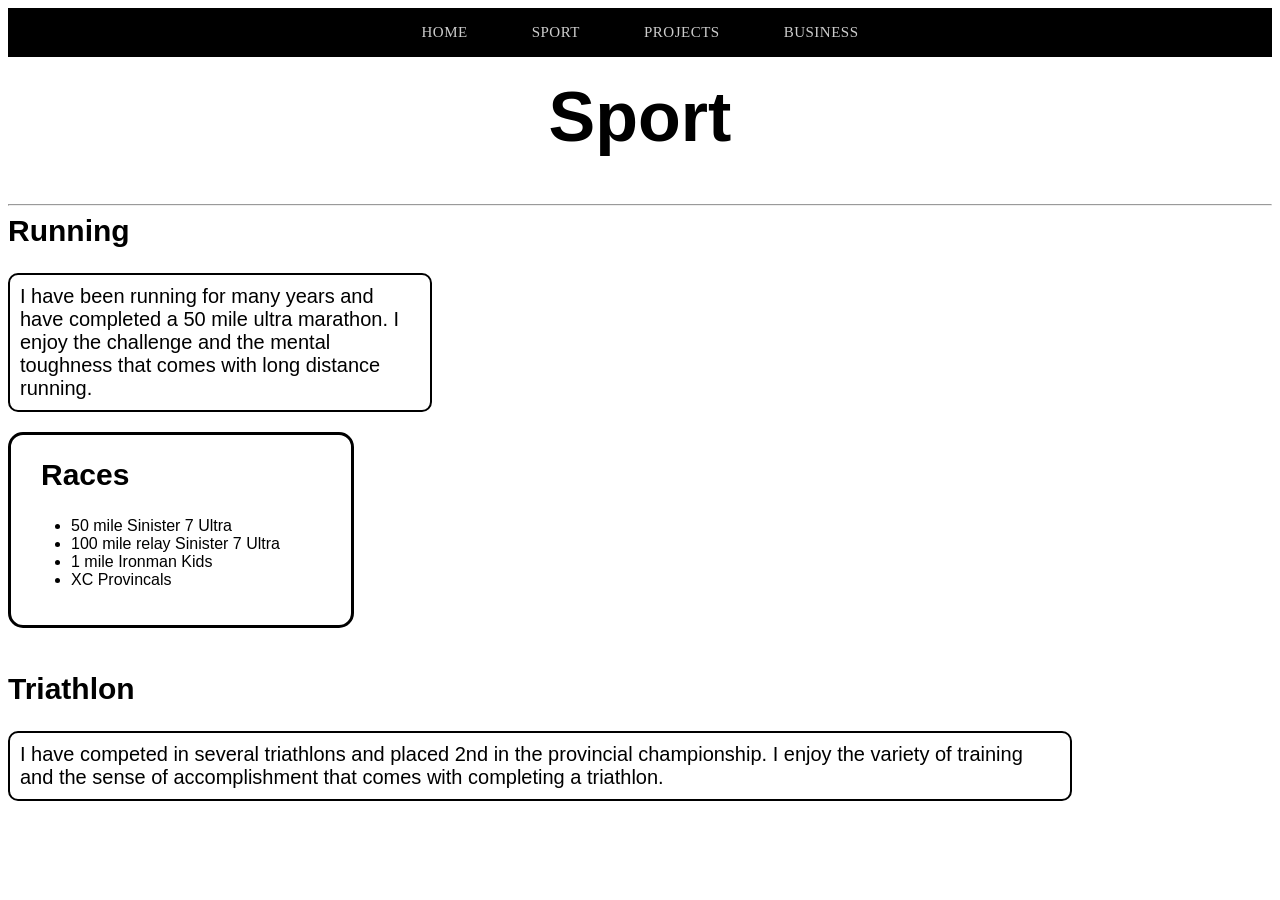
<file: sports.html>
<!DOCTYPE html>
<html lang="en">
<head>
    <meta charset="UTF-8">
    <meta name="viewport" content="width=device-width, initial-scale=1.0">
    <title>Ryan Pegg</title>
    <link rel="stylesheet" href="styles.css">
</head>
    <header>
        <div class="header">
            <nav>
                <a class="nav-home" href="index.html">Home</a>
                <a class="nav-sports" href="sports.html">Sport</a>
                <a class="nav-projects" href="projects.html">Projects</a>
                <a class="nav-business" href="business.html">Business</a>
            </nav>
        </div>
    </header>
    <body>
        <h1 class="title-sports">Sport</h1>
        <hr>
        <div class="sports-container">
            <div class="sport-box-running">
                <h2 class="sport-box-running-title">Running</h2>
                <p class="sport-box-running-description">I have been running for many years and have completed a 50 mile ultra marathon. I enjoy the challenge and the mental toughness that comes with long distance running.</p>
                <div class="races">
                    <h2 class="races-title">Races</h2>
                    <div>
                        <ul class="races-list">
                            <li>50 mile Sinister 7 Ultra</li>
                            <li>100 mile relay Sinister 7 Ultra</li>
                            <li>1 mile Ironman Kids</li>
                            <li>XC Provincals</li>
                    </div>
                </div>
            </div>

            <br>

            <br>

            <div class="sport-box-triathlon">
                <h2 class="sport-box-triathlon-title">Triathlon</h2>
                <p class="sport-box-triathlon-description">I have competed in several triathlons and placed 2nd in the provincial championship. I enjoy the variety of training and the sense of accomplishment that comes with completing a triathlon.</p>
            </div>

    </body>
</html>
</file>
<file: styles.css>
@import url('https://fonts.googleapis.com/css2?family=Playfair+Display:ital,wght@0,400;0,700;1,400&display=swap');

.profile-image {
     border-radius: 12px;
     width: 150px;
     height: 150px;
     object-fit: cover;
     border: 2px solid #000;
 }

 .profile-name {
     font-size: 100px;
     margin: 0;
     font-family: sans-serif, serif;
 }

 .profile {
     text-align: center;
     margin-top: 50px;
     padding: 20px;
     border-radius: 15px;
     background: linear-gradient(#fff, #fff) padding-box,
                 linear-gradient(#000, #5a5a5a) border-box;
     border: 5px solid transparent;
 }

.profile-description {
        font-size: 24px;
        margin-top: 10px;
        font-family: sans-serif;
}

.profile-container {
        min-height: 100vh;
        background-image: linear-gradient(to bottom, #00000083, #000000);
}

.header {
    background-color: #000;
    padding: 0;
    text-align: center;
    position: sticky;
    top: 0;
    z-index: 100;
}

.header nav {
    display: flex;
    justify-content: center;
    align-items: center;
    gap: 0;
}

.header nav a {
    color: #ccc;
    text-decoration: none;
    font-size: 15px;
    font-weight: 500;
    letter-spacing: 0.5px;
    padding: 16px 32px;
    transition: color 0.2s, background-color 0.2s;
    text-transform: uppercase;
}

.header nav a:hover {
    color: #fff;
    background-color: rgba(255, 255, 255, 0.08);
}

.about-description {
    font-size: 20px;
    margin-top: 10px;
    font-family: sans-serif;
    font-weight: 500;
}

.about-list {
    font-size: 16px;
    margin-top: 4px;
    font-family: sans-serif;
}

.about{
    background-color: #ffffff;
    padding: 20px;
    border-radius: 15px;
    border: 5px solid #000;
    margin-right: 20px;
    font-family: sans-serif;
}

.skills{
    background-color: #ffffff;
    padding: 20px;
    border-radius: 15px;
    border: 5px solid #000;
    margin-right: 20px;
    font-family: sans-serif;
}

.skills-grid {
    display: grid;
    grid-template-columns: repeat(auto-fit, minmax(150px, 1fr));
    gap: 10px;
    margin-top: 2px;
}

.skills-grid > * {
    border: 3px solid #0000003f;
    border-radius: 15px;
    padding: 10px;
    background-color: gradient(to bottom, #fc0000, #f0f0f0);
    margin: auto;
    border-left: 3px solid #00000063;
    border-right: 3px solid #00000063;
    width: 100%;
    box-sizing: border-box;
    min-height: 80px;
    display: flex;
    align-items: center;
    justify-content: center;
    font-family: sans-serif;
    font-size: 20px;
    font-weight: 1000;
}

.title-sports {
    font-size: 70px;
    margin-top: 20px;
    text-align: center;
    font-family: sans-serif, serif;
}

.sport-box-running-title{
    font-size: 30px;
    font-weight: bold;
    margin-top: 8px;
    font-family: sans-serif;
}

.sport-box-triathlon-title{
    font-size: 30px;
    font-weight: bold;
    margin-top: 8px;
    font-family: sans-serif;
}
.sport-box-running-description{
    font-size: 20px;
    margin-top: 7px;
    font-family: sans-serif;
    border: 2px solid #000;
    border-radius: 10px;
    padding: 10px;
    max-width: 400px;
    flex: 1 1 300px;
}

.sport-box-triathlon-description{
    font-size: 20px;
    margin-top: 7px;
    font-family: sans-serif;
    border: 2px solid #000;
    border-radius: 10px;
    padding: 10px;
    margin-right: 200px;
}

.sport-row {
    display: flex;
    gap: 20px;
    align-items: flex-start;
    flex-wrap: wrap;
    flex-direction: row;
}

.races{
    background-color: #ffffff;
    padding: 20px;
    border-radius: 15px;
    border: 3px solid #000;
    max-width: 300px;
    font-family: sans-serif;
    flex-shrink: 0;
    order: 2;
}

.sport-box-running-description {
    order: 1;
}

.sport-box-triathlon-description {
    order: 1;
}

.races-title {
    font-size: 30px;
    font-weight: bold;
    margin-top: 3px;
    font-family: sans-serif;
    margin-left: 10px;
}

.projects-links {
    display: flex;
    justify-content: center;
    gap: 20px;
    margin-top: 20px;
}
</file>
